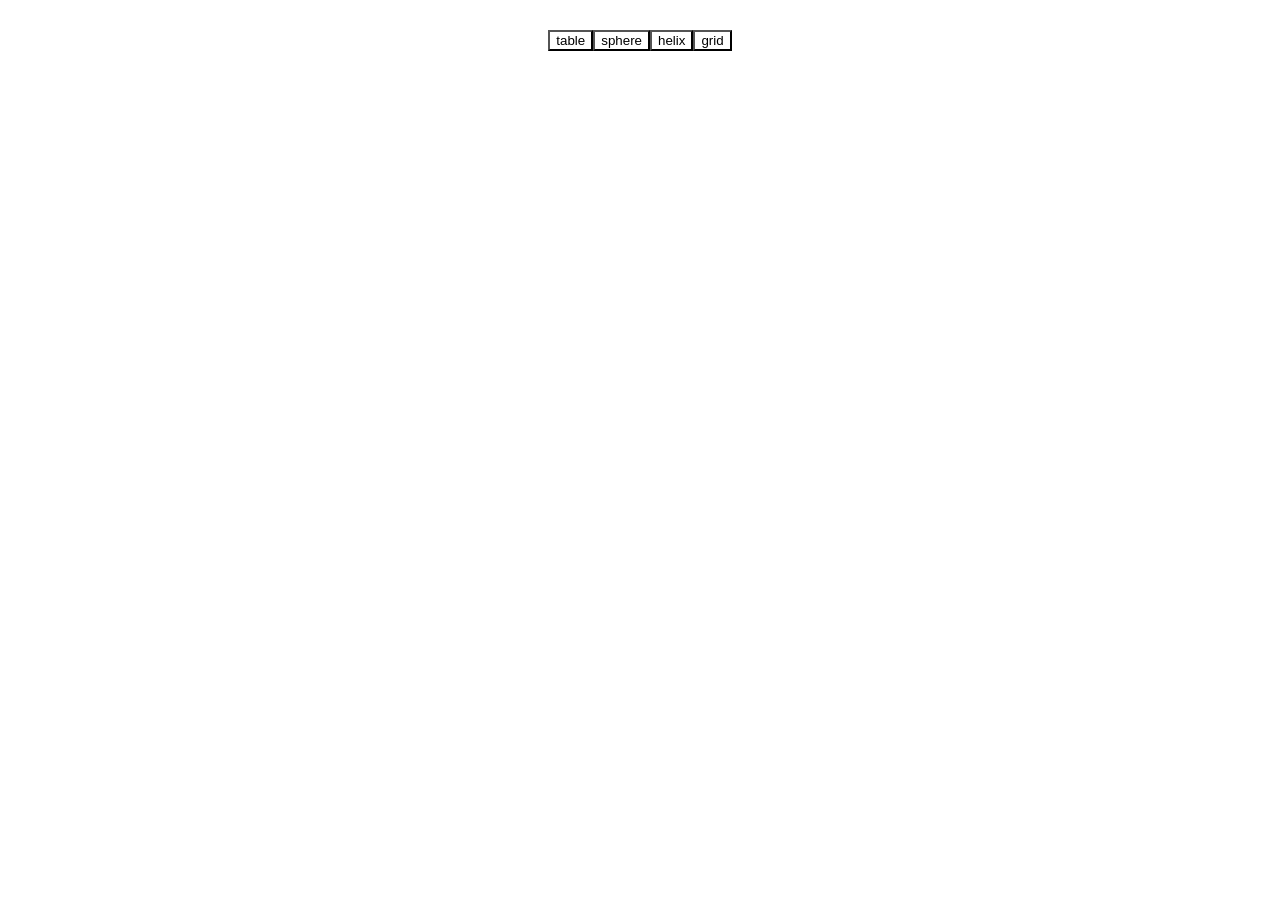
<file: student/simulations/chemistry/Periodic_Table_Animation/index.html>
<!DOCTYPE html>
<html lang="en">

  <head>
    <meta charset="UTF-8">
    <title>Anime.js Periodic Table Auto Layout animation</title>
    <link rel='stylesheet' href='https://codepen.io/juliangarnier/pen/PwzmygE.css'><link rel="stylesheet" href="./style.css">

  </head>
    
  <body>
  <div class="controls">
  <div class="controls-group display br">
    <button class="is-active toggle" id="table">table</button>
    <button class="toggle" id="sphere">sphere</button>
    <button class="toggle" id="helix">helix</button>
    <button class="toggle" id="grid">grid</button>
  </div>
</div>
<div id="scene">
  <div id="scene-content" data-layout="table"></div>
</div>
<div class="credits">
  
</div>
<template id="element">
  <button class="element" data-color="0">
    <div class="element-number"></div>
    <div class="element-symbol"></div>
    <div class="element-title"></div>
    <div class="element-description"></div>
  </button>
</template>
    <script type="module" src="./script.js"></script>

  </body>
  
</html>
</file>
<file: student/simulations/chemistry/Periodic_Table_Animation/style.css>
body {
  --header-height: 4rem;
  display: flex;
  flex-direction: column;
  min-height: 100lvh;
  overflow: hidden;
  perspective: 1000px;
}
#scene {
  position: fixed;
  transform-style: preserve-3d;
  top: 0;
  left: 0;
  width: 100%;
  height: 100%;
  padding: calc(var(--header-height) + var(--padding)) var(--padding) var(--padding);
  inset: 0;
  padding: var(--header-height) var(--padding);
}
#scene-content {
  pointer-events: none;
  position: absolute;
  top: 0;
  left: 0;
  width: 100%;
  height: 100%;
  transform-style: preserve-3d;
  backface-visibility: hidden;
}
#scene-content[data-layout="table"] {
  display: grid;
  grid-template-columns: repeat(18, var(--w));
  grid-auto-rows: var(--h);
  gap: 0.25rem;
  place-content: center;
}
.controls {
  display: flex;
  justify-content: center;
  align-items: center;
  flex-direction: row;
  flex-shrink: 1;
  position: fixed;
  z-index: 3;
  top: 0px;
  width: 100%;
  height: var(--header-height);
  padding: var(--padding);
}
.controls-group {
  display: flex;
  justify-content: space-between;
  align-items: center;
  flex-direction: row;
  height: var(--header-height);
  gap: calc(var(--padding) * .5);
}
.controls button {
  background-color: var(--bg-4);
  color: var(--fg-1);
  flex-shrink: 1;
}
.controls button:hover {
  background-color: var(--bg-5);
}
.controls button.is-active {
  background-color: var(--fg-1);
  color: var(--bg-3);
}
.credits {
  text-align: center;
  position: fixed;
  z-index: 1;
  bottom: 0px;
  width: 100%;
  height: var(--header-height);
  padding: var(--padding);
  font-size: .75rem;
}
.credits a {
  color: var(--red-1);
  text-decoration: none;
}
.element {
  overflow: hidden;
  pointer-events: auto;
  --w: 3.5rem;
  --h: 4rem;
  position: relative;
  display: flex;
  flex-direction: column;
  align-items: center;
  justify-content: space-between;
  border: 1px solid var(--color-3);
  background-color: var(--color-5);
  color: var(--color-1);
  width: var(--w);
  height: var(--h);
  border-radius: .25rem;
  padding: .25rem;
  transform-style: preserve-3d;
  z-index: 8;
  cursor: pointer;
}
button.element:focus-visible,
button.element:hover {
  border: 1px solid var(--color-1);
  background-color: var(--color-4);
  color: var(--color-1);
  outline: none;
}
.element.is-expanded {
  --w: 13rem;
  --h: 13rem;
  z-index: 1;
  padding: 1rem;
  align-items: flex-start;
}
.element-description {
  display: none;
  transform-style: preserve-3d;
  flex-direction: column;
  gap: .25rem;
  width: 100%;
  font-size: .625rem;
  text-transform: none;
  color: var(--color-1);
  justify-self: flex-end;
  margin-top: 1.5rem;
  text-align: left;
}
.element.is-expanded .element-description {
  display: block;
}
.element-symbol {
  transform-style: preserve-3d;
  margin-top: -.1rem;
  margin-bottom: .2rem;
  font-size: 1.5rem;
  font-weight: 700;
}
.element.is-expanded .element-symbol {
  margin-top: 0;
  margin-bottom: 0;
  font-size: 1rem;
  text-align: left;
}
.element-title {
  transform-style: preserve-3d;
  font-size: .5rem;
  font-weight: 700;
  text-align: center;
}
.element.is-expanded .element-title {
  font-size: 1.5rem;
  text-align: left;
  margin-top: 1rem;
}
.element-number {
  transform-style: preserve-3d;
  font-size: .5rem;
  text-align: right;
  align-self: flex-end;
}
.element.is-expanded .element-number {
  position: absolute;
  font-size: 1rem;
  top: 1rem;
  right: 1rem;
}
#scene-content[data-layout="sphere"] .element,
#scene-content[data-layout="helix"] .element,
#scene-content[data-layout="grid"] .element {
  position: absolute;
  left: 50%;
  top: 50%;
  margin-left: calc(var(--w) * -.5);
  margin-top: calc(var(--h) * -.5);
}
#scene-content[data-layout="table"] .element.is-expanded {
  left: -1.625rem;
  top: -1.25rem;
  margin-left: calc(var(--w) * -.25);
  margin-top: calc(var(--h) * -.25);
  margin-right: calc(var(--w) * -.5);
  margin-bottom: calc(var(--h) * -.5);
}
</file>
